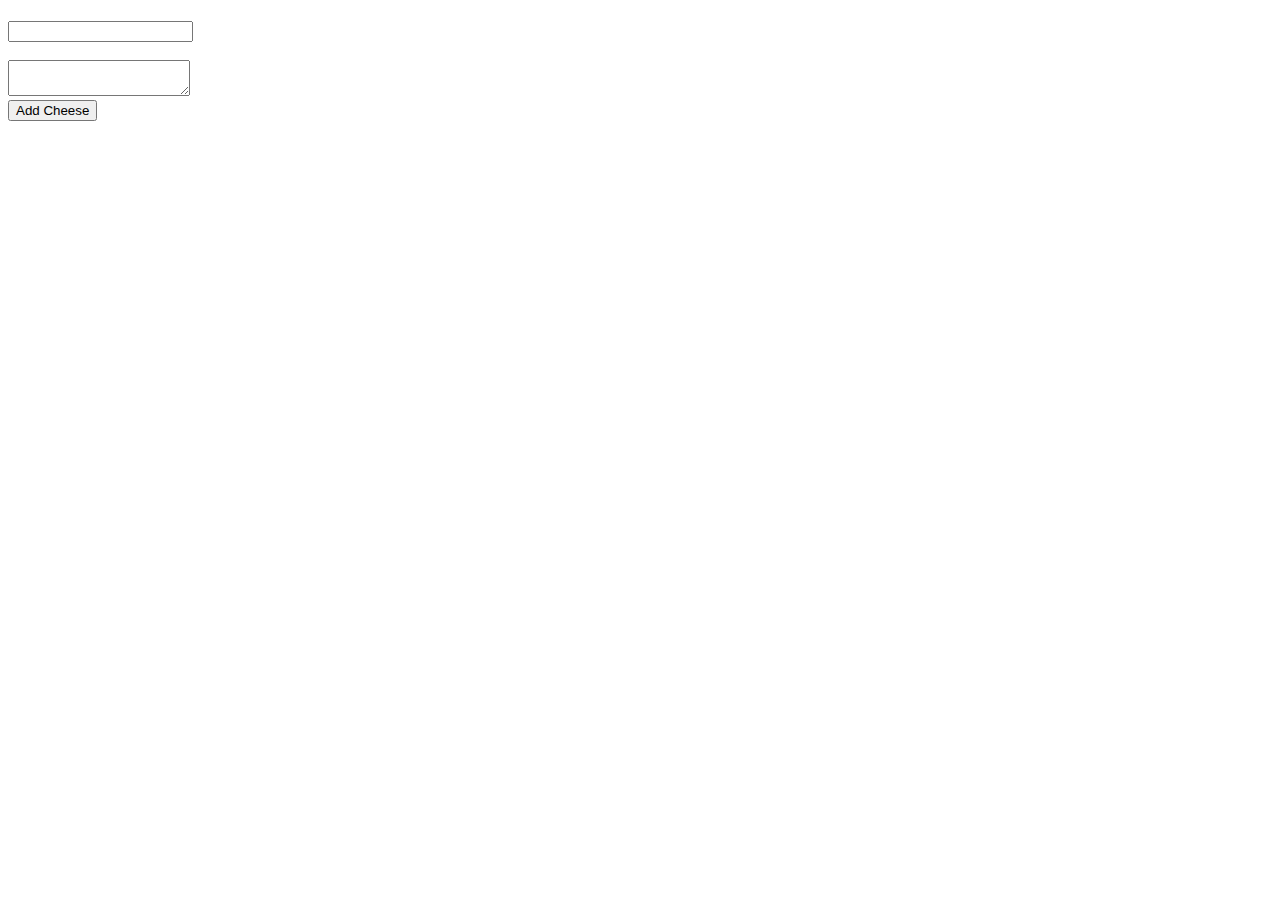
<file: src/main/resources/templates/cheese/add.html>
<!DOCTYPE html>
<html lang="en" xmlns:th="http://www.thymeleaf.org/">
<head th:replace="fragments :: head"></head>
<body>
<nav th:replace="fragments :: navigation"></nav>
<h1 th:text="${title}"></h1>

<form method="post">
    <input class="text" type="text" name="aName" style=/>
    <br>
    <br>
    <textarea class="text" name="aDescription"></textarea>
    <br>
    <input type="submit" value="Add Cheese"/>
</form>
</body>
</html>
</file>
